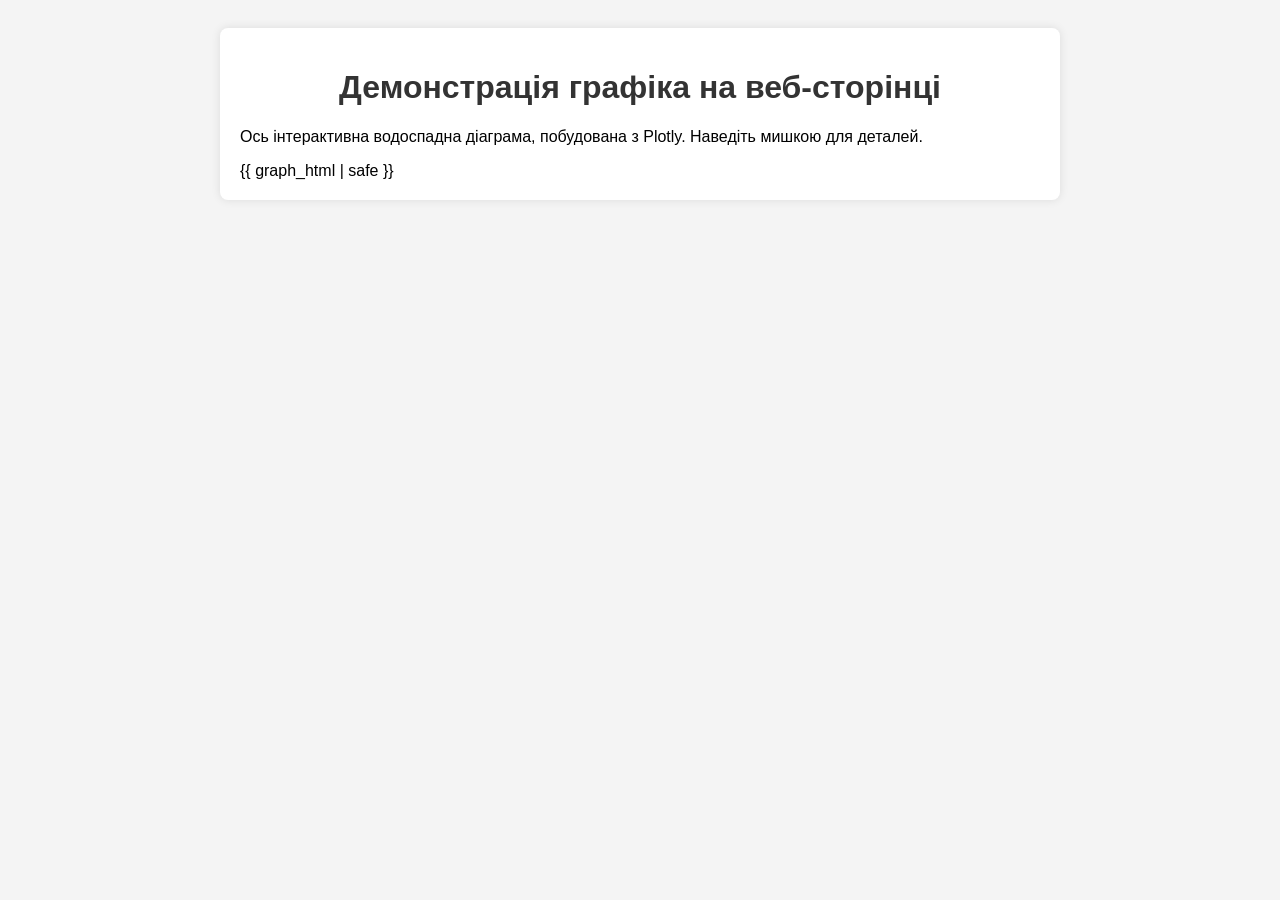
<file: templates/waterfall_page.html>
<!DOCTYPE html>
<html lang="uk">
<head>
    <meta charset="UTF-8">
    <title>Водоспадна діаграма балансу</title>
    <style>
        body { font-family: Arial, sans-serif; background-color: #f4f4f4; padding: 20px; }
        .container { max-width: 800px; margin: auto; background: white; padding: 20px; border-radius: 8px; box-shadow: 0 0 10px rgba(0,0,0,0.1); }
        h1 { text-align: center; color: #333; }
    </style>
</head>
<body>
    <div class="container">
        <h1>Демонстрація графіка на веб-сторінці</h1>
        <p>Ось інтерактивна водоспадна діаграма, побудована з Plotly. Наведіть мишкою для деталей.</p>
        {{ graph_html | safe }}  <!-- Вставка графіка (safe для HTML) -->
    </div>
</body>
</html>
</file>
